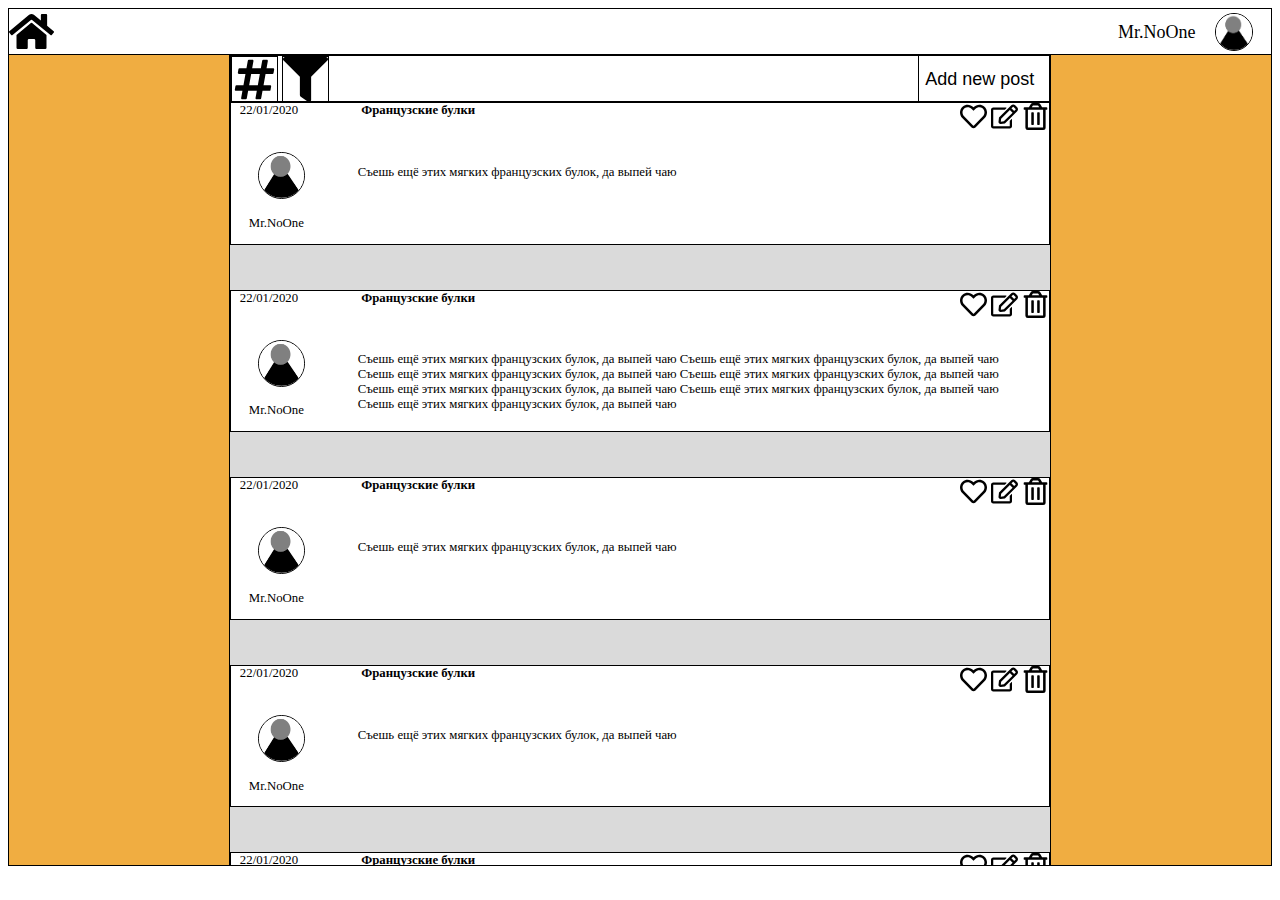
<file: Task6/index.html>
<!DOCTYPE html>
<html>

    <head>
        <title>In developing</title>
        <meta name="viewport" content="width=device-width, initial-scale=1.0">      
        <link href="styles.css" rel="stylesheet" type="text/css">
        <script src="script.js"></script>

    <body>
        <header class="header">
           <a href="/">
                <img alt="home" src="home.svg" class="home">
            </a>

            <div class="nav-box">
                <div class="user-name"> Mr.NoOne </div>   
                <img  class="avatar" alt="user" src="MrNoOne.png">
            </div>
        </header>

        <main class = "main">
            <div class = "content">

                <header class="header" id="content-bar">         
                    <div class="filters">
                        <input type="image" src="hashtag.svg" class="filter-button"/>
                        <input type="image" src="filter.svg" class="filter-button"/>
                    </div>
                    <input type="text" value=" Add new post " class="bar-button"/>
                </header> 

                <div class="post">      
                    <div class="bar_date">22/01/2020</div>
                    <div class="theme">Французские булки</div>
                    <div class = "inline-right">
                        <input type="image" src="heart.svg" class="post-button"/>
                        <input type="image" src="edit.svg" class="post-button"/>
                        <input type="image" src="trash-alt.svg" class="post-button"/>
                      
                    </div>    
                    <br class="clearBoth" />
                    <div class="post-content">
                        <div class="inline">
                            <img src="MrNoOne.png" alt="no avatar :("  class="round">
                            <p class="text">Mr.NoOne</p>
                        </div>
                    
                        <div class="inline-left">
                            <p class="text">
                                Съешь ещё этих мягких французских булок, да выпей чаю                    
                            </p> 
                        </div>
                        <br class="clearBoth" />
                    </div>        
                </div> 

                <div class="post">      
                    <div class="bar_date">22/01/2020</div>
                    <div class="theme">Французские булки</div>
                    <div class = "inline-right">
                        <input type="image" src="heart.svg" class="post-button"/>
                        <input type="image" src="edit.svg" class="post-button"/>
                        <input type="image" src="trash-alt.svg" class="post-button"/>
                      
                    </div>    
                    <br class="clearBoth" />
                    <div class="post-content">
                        <div class="inline">
                            <img src="MrNoOne.png" alt="no avatar :("  class="round">
                            <p class="text">Mr.NoOne</p>
                        </div>
                    
                        <div class="inline-left">
                            <p class="text">
                                Съешь ещё этих мягких французских булок, да выпей чаю       
                                Съешь ещё этих мягких французских булок, да выпей чаю       
                                Съешь ещё этих мягких французских булок, да выпей чаю       
                                Съешь ещё этих мягких французских булок, да выпей чаю       
                                Съешь ещё этих мягких французских булок, да выпей чаю       
                                Съешь ещё этих мягких французских булок, да выпей чаю       
                                Съешь ещё этих мягких французских булок, да выпей чаю                    
                            </p> 
                        </div>
                        <br class="clearBoth" />
                    </div>        
                </div> 

                <div class="post">      
                    <div class="bar_date">22/01/2020</div>
                    <div class="theme">Французские булки</div>
                    <div class = "inline-right">
                        <input type="image" src="heart.svg" class="post-button"/>
                        <input type="image" src="edit.svg" class="post-button"/>
                        <input type="image" src="trash-alt.svg" class="post-button"/>
                      
                    </div>    
                    <br class="clearBoth" />
                    <div class="post-content">
                        <div class="inline">
                            <img src="MrNoOne.png" alt="no avatar :("  class="round">
                            <p class="text">Mr.NoOne</p>
                        </div>
                    
                        <div class="inline-left">
                            <p class="text">
                                Съешь ещё этих мягких французских булок, да выпей чаю                    
                            </p> 
                        </div>
                        <br class="clearBoth" />
                    </div>        
                </div> 

                <div class="post">      
                    <div class="bar_date">22/01/2020</div>
                    <div class="theme">Французские булки</div>
                    <div class = "inline-right">
                        <input type="image" src="heart.svg" class="post-button"/>
                        <input type="image" src="edit.svg" class="post-button"/>
                        <input type="image" src="trash-alt.svg" class="post-button"/>
                      
                    </div>    
                    <br class="clearBoth" />
                    <div class="post-content">
                        <div class="inline">
                            <img src="MrNoOne.png" alt="no avatar :("  class="round">
                            <p class="text">Mr.NoOne</p>
                        </div>
                    
                        <div class="inline-left">
                            <p class="text">
                                Съешь ещё этих мягких французских булок, да выпей чаю                    
                            </p> 
                        </div>
                        <br class="clearBoth" />
                    </div>        
                </div> 

                <div class="post">      
                    <div class="bar_date">22/01/2020</div>
                    <div class="theme">Французские булки</div>
                    <div class = "inline-right">
                        <input type="image" src="heart.svg" class="post-button"/>
                        <input type="image" src="edit.svg" class="post-button"/>
                        <input type="image" src="trash-alt.svg" class="post-button"/>
                      
                    </div>    
                    <br class="clearBoth" />
                    <div class="post-content">
                        <div class="inline">
                            <img src="MrNoOne.png" alt="no avatar :("  class="round">
                            <p class="text">Mr.NoOne</p>
                        </div>
                    
                        <div class="inline-left">
                            <p class="text">
                                Съешь ещё этих мягких французских булок, да выпей чаю                    
                            </p> 
                        </div>
                        <br class="clearBoth" />
                    </div>        
                </div> 

                <div class="post">      
                    <div class="bar_date">22/01/2020</div>
                    <div class="theme">Французские булки</div>
                    <div class = "inline-right">
                        <input type="image" src="heart.svg" class="post-button"/>
                        <input type="image" src="edit.svg" class="post-button"/>
                        <input type="image" src="trash-alt.svg" class="post-button"/>
                      
                    </div>    
                    <br class="clearBoth" />
                    <div class="post-content">
                        <div class="inline">
                            <img src="MrNoOne.png" alt="no avatar :("  class="round">
                            <p class="text">Mr.NoOne</p>
                        </div>
                    
                        <div class="inline-left">
                            <p class="text">
                                Съешь ещё этих мягких французских булок, да выпей чаю                    
                            </p> 
                        </div>
                        <br class="clearBoth" />
                    </div>        
                </div> 

                <div class="post">      
                    <div class="bar_date">22/01/2020</div>
                    <div class="theme">Французские булки</div>
                    <div class = "inline-right">
                        <input type="image" src="heart.svg" class="post-button"/>
                        <input type="image" src="edit.svg" class="post-button"/>
                        <input type="image" src="trash-alt.svg" class="post-button"/>
                      
                    </div>    
                    <br class="clearBoth" />
                    <div class="post-content">
                        <div class="inline">
                            <img src="MrNoOne.png" alt="no avatar :("  class="round">
                            <p class="text">Mr.NoOne</p>
                        </div>
                    
                        <div class="inline-left">
                            <p class="text">
                                Съешь ещё этих мягких французских булок, да выпей чаю                    
                            </p> 
                        </div>
                        <br class="clearBoth" />
                    </div>        
                </div> 

                <div class="post">      
                    <div class="bar_date">22/01/2020</div>
                    <div class="theme">Французские булки</div>
                    <div class = "inline-right">
                        <input type="image" src="heart.svg" class="post-button"/>
                        <input type="image" src="edit.svg" class="post-button"/>
                        <input type="image" src="trash-alt.svg" class="post-button"/>
                      
                    </div>    
                    <br class="clearBoth" />
                    <div class="post-content">
                        <div class="inline">
                            <img src="MrNoOne.png" alt="no avatar :("  class="round">
                            <p class="text">Mr.NoOne</p>
                        </div>
                    
                        <div class="inline-left">
                            <p class="text">
                                Съешь ещё этих мягких французских булок, да выпей чаю                    
                            </p> 
                        </div>
                        <br class="clearBoth" />
                    </div>        
                </div> 

                <div class="post">      
                    <div class="bar_date">22/01/2020</div>
                    <div class="theme">Французские булки</div>
                    <div class = "inline-right">
                        <input type="image" src="heart.svg" class="post-button"/>
                        <input type="image" src="edit.svg" class="post-button"/>
                        <input type="image" src="trash-alt.svg" class="post-button"/>
                      
                    </div>    
                    <br class="clearBoth" />
                    <div class="post-content">
                        <div class="inline">
                            <img src="MrNoOne.png" alt="no avatar :("  class="round">
                            <p class="text">Mr.NoOne</p>
                        </div>
                    
                        <div class="inline-left">
                            <p class="text">
                                Съешь ещё этих мягких французских булок, да выпей чаю                    
                            </p> 
                        </div>
                        <br class="clearBoth" />
                    </div>        
                </div> 

                <div class="post">      
                    <div class="bar_date">22/01/2020</div>
                    <div class="theme">Французские булки</div>
                    <div class = "inline-right">
                        <input type="image" src="heart.svg" class="post-button"/>
                        <input type="image" src="edit.svg" class="post-button"/>
                        <input type="image" src="trash-alt.svg" class="post-button"/>
                      
                    </div>    
                    <br class="clearBoth" />
                    <div class="post-content">
                        <div class="inline">
                            <img src="MrNoOne.png" alt="no avatar :("  class="round">
                            <p class="text">Mr.NoOne</p>
                        </div>
                    
                        <div class="inline-left">
                            <p class="text">
                                Съешь ещё этих мягких французских булок, да выпей чаю  
                                Съешь ещё этих мягких французских булок, да выпей чаю  
                                Съешь ещё этих мягких французских булок, да выпей чаю  
                                Съешь ещё этих мягких французских булок, да выпей чаю  
                                Съешь ещё этих мягких французских булок, да выпей чаю  
                                Съешь ещё этих мягких французских булок, да выпей чаю  
                                Съешь ещё этих мягких французских булок, да выпей чаю  
                                Съешь ещё этих мягких французских булок, да выпей чаю  
                                Съешь ещё этих мягких французских булок, да выпей чаю  
                                Съешь ещё этих мягких французских булок, да выпей чаю  
                                Съешь ещё этих мягких французских булок, да выпей чаю  
                                Съешь ещё этих мягких французских булок, да выпей чаю  
                                Съешь ещё этих мягких французских булок, да выпей чаю  
                                Съешь ещё этих мягких французских булок, да выпей чаю  
                                Съешь ещё этих мягких французских булок, да выпей чаю  
                                Съешь ещё этих мягких французских булок, да выпей чаю  
                            </p> 
                        </div>
                        <br class="clearBoth" />
                    </div>        
                </div> 

            <a href=""><p class="add-posts">Load 10 more posts</p></a>

            </div> 
            
            <footer class="footer"> 
                <p class="footer-text-left">Contacts</p>
                <p class="footer-text-right">About Website</p>
                <p class="footer-text-center">2020</p>
                <p class="footer-text-center">by Maxim Olifiruk</p>
            </footer>
        </main>
    </body>
</html>
</file>
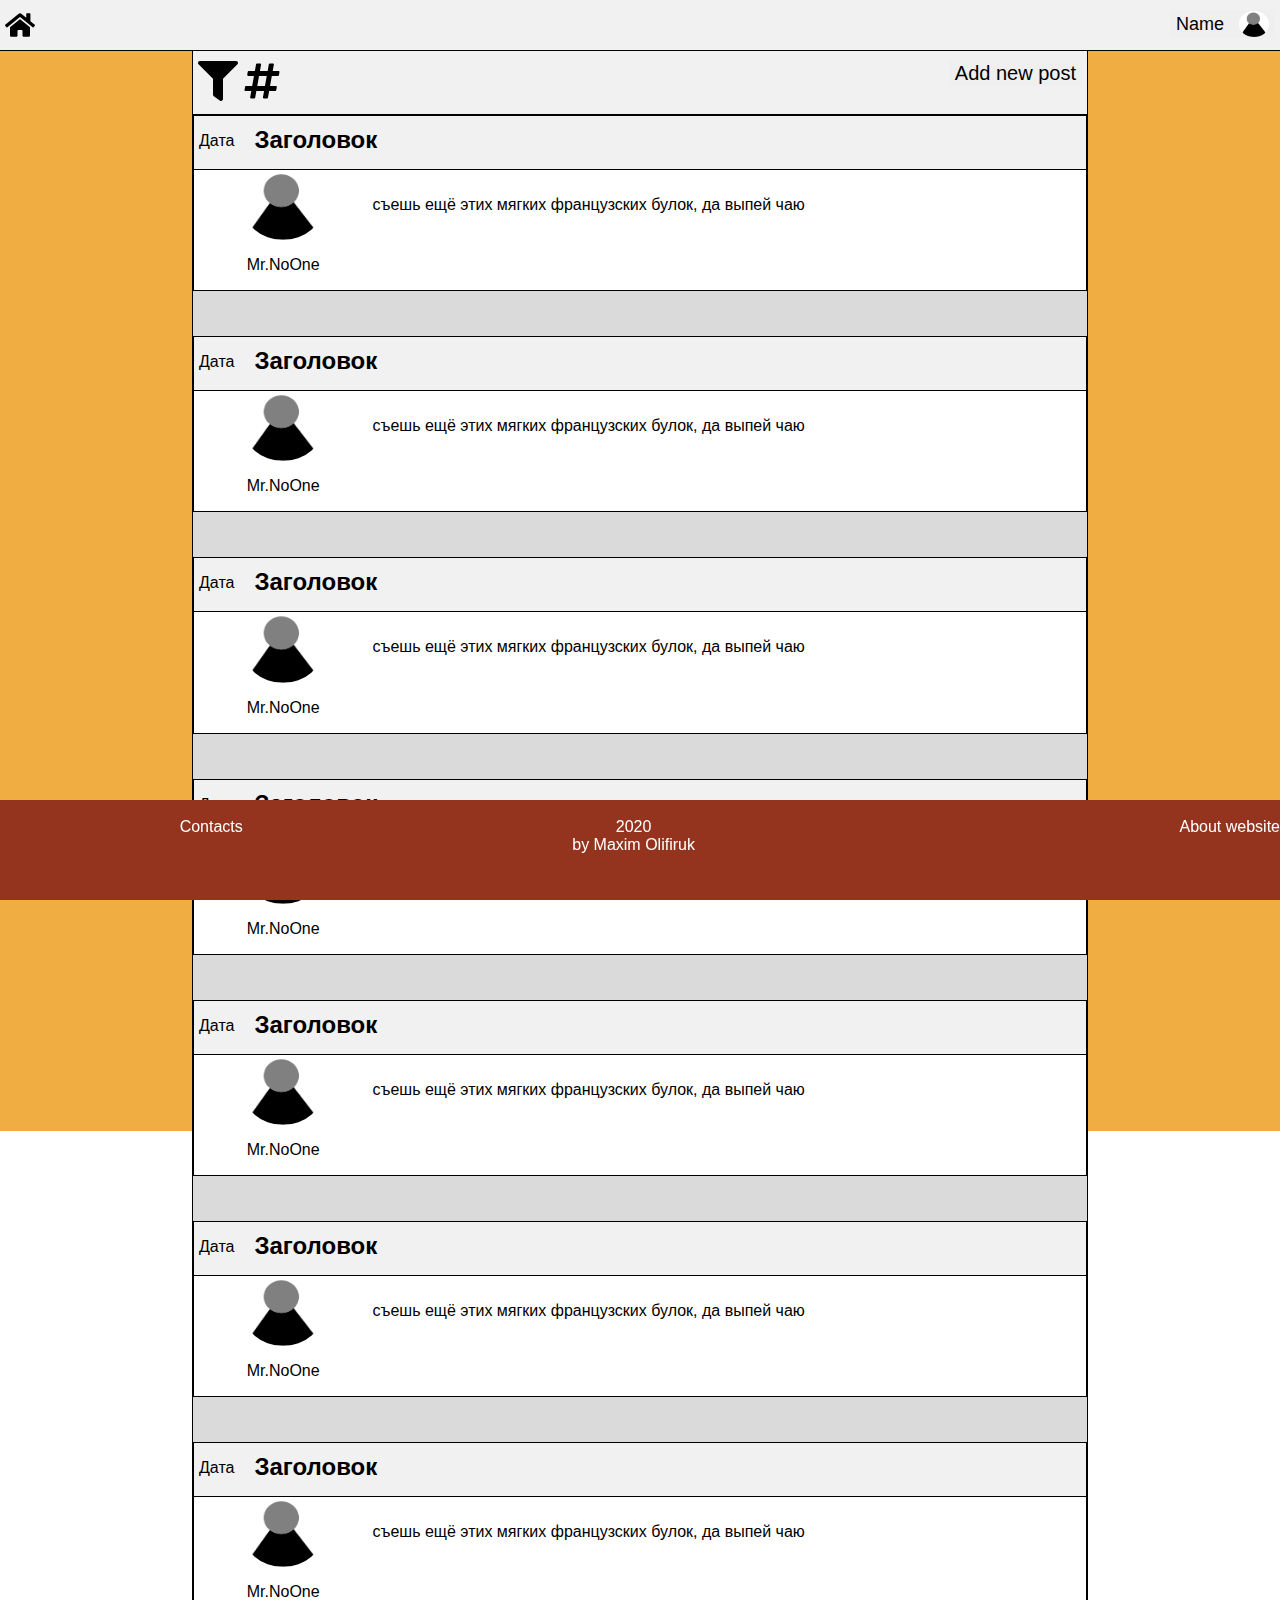
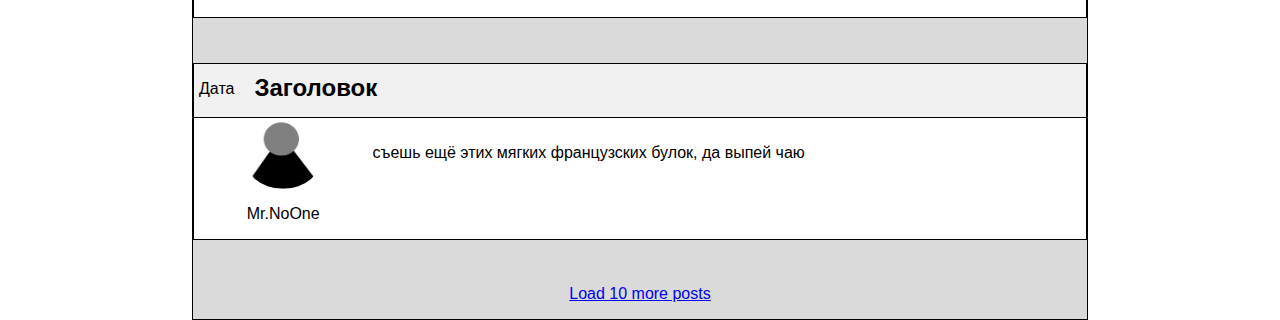
<file: Task7/index.html>
<!DOCTYPE html>
<html>
    <head>
        <title>In developing</title>
        <meta name="viewport" content="width=device-width, initial-scale=1.0">      
        <link href="styles.css" rel="stylesheet" type="text/css">
        <script src="./scripts/posts.js"></script>
        <script src="./scripts/script.js"></script>  
    </head>
    <body>
        <header>
            <div class="header">
                <a href="#" class="home"></a>   
                <div class="header-right">                 
                  <button>
                    <span>Name</span>
                    <img src="./graphic/MrNoOne.png" alt="Avatar" class="avatar">
                  </button>
                </div>
              </div>
        </header>

        <main class = "main">      
          <div class="content">
            <div class="header">  
              <div class = "header-left" >   
                <button class="content-button filter"></i></button> 
                <button class="content-button hashtag"></i></button> 
                </div>
                <div class = "header-right">   
                  <button class="content-button-add">Add new post</button> 
                </div>
            </div>

            <div class="post"> 

              <div class="header">    
                <div class = "header-left" >     
                  <div class = "date" > 
                    <span style="text-align: center;">Дата</span> 
                  </div>            
                </div>   
                <div style="display: inline-block;">
                  <h2 style="display: inline; margin-left: 20px;">Заголовок</h2>
                </div>    
                <div class = "header-right">          
                  <button class="post-button like"></button> 
                  <button class="post-button edit"></button> 
                  <button class="post-button delete"></button>                   
                </div>    
              </div>                
       
              <div>
                <div class="left-content">
                         <img src="./graphic/MrNoOne.png" alt="no avatar :("  class="avatar-post center">
                            <p style="text-align: center;">Mr.NoOne</p>
                </div>
                
                <div class="main-content">
                  <p>
                    съешь ещё этих мягких французских булок, да выпей чаю                    
                </p> 
                </div>

              </div> 

            </div> 
            <div class="post"> 

              <div class="header">    
                <div class = "header-left" >     
                  <div class = "date" > 
                    <span style="text-align: center;">Дата</span> 
                  </div>            
                </div>   
                <div style="display: inline-block;">
                  <h2 style="display: inline; margin-left: 20px;">Заголовок</h2>
                </div>    
                <div class = "header-right">          
                  <button class="post-button like"></button> 
                  <button class="post-button edit"></button> 
                  <button class="post-button delete"></button>                   
                </div>    
              </div>                
       
              <div>
                <div class="left-content">
                         <img src="./graphic/MrNoOne.png" alt="no avatar :("  class="avatar-post center">
                            <p style="text-align: center;">Mr.NoOne</p>
                </div>
                
                <div class="main-content">
                  <p>
                    съешь ещё этих мягких французских булок, да выпей чаю                    
                </p> 
                </div>
                
              </div> 

            </div> 

            <div class="post"> 

              <div class="header">    
                <div class = "header-left" >     
                  <div class = "date" > 
                    <span style="text-align: center;">Дата</span> 
                  </div>            
                </div>   
                <div style="display: inline-block;">
                  <h2 style="display: inline; margin-left: 20px;">Заголовок</h2>
                </div>    
                <div class = "header-right">          
                  <button class="post-button like"></button> 
                  <button class="post-button edit"></button> 
                  <button class="post-button delete"></button>                   
                </div>    
              </div>                
       
              <div>
                <div class="left-content">
                         <img src="./graphic/MrNoOne.png" alt="no avatar :("  class="avatar-post center">
                            <p style="text-align: center;">Mr.NoOne</p>
                </div>
                
                <div class="main-content">
                  <p>
                    съешь ещё этих мягких французских булок, да выпей чаю                    
                </p> 
                </div>
                
              </div> 

            </div> 

            <div class="post"> 

              <div class="header">    
                <div class = "header-left" >     
                  <div class = "date" > 
                    <span style="text-align: center;">Дата</span> 
                  </div>            
                </div>   
                <div style="display: inline-block;">
                  <h2 style="display: inline; margin-left: 20px;">Заголовок</h2>
                </div>    
                <div class = "header-right">          
                  <button class="post-button like"></button> 
                  <button class="post-button edit"></button> 
                  <button class="post-button delete"></button>                   
                </div>    
              </div>                
       
              <div>
                <div class="left-content">
                         <img src="./graphic/MrNoOne.png" alt="no avatar :("  class="avatar-post center">
                            <p style="text-align: center;">Mr.NoOne</p>
                </div>
                
                <div class="main-content">
                  <p>
                    съешь ещё этих мягких французских булок, да выпей чаю                    
                </p> 
                </div>
                
              </div> 

            </div> 

            <div class="post"> 

              <div class="header">    
                <div class = "header-left" >     
                  <div class = "date" > 
                    <span style="text-align: center;">Дата</span> 
                  </div>            
                </div>   
                <div style="display: inline-block;">
                  <h2 style="display: inline; margin-left: 20px;">Заголовок</h2>
                </div>    
                <div class = "header-right">          
                  <button class="post-button like"></button> 
                  <button class="post-button edit"></button> 
                  <button class="post-button delete"></button>                   
                </div>    
              </div>                
       
              <div>
                <div class="left-content">
                         <img src="./graphic/MrNoOne.png" alt="no avatar :("  class="avatar-post center">
                            <p style="text-align: center;">Mr.NoOne</p>
                </div>
                
                <div class="main-content">
                  <p>
                    съешь ещё этих мягких французских булок, да выпей чаю                    
                </p> 
                </div>
                
              </div> 

            </div> 

            <div class="post"> 

              <div class="header">    
                <div class = "header-left" >     
                  <div class = "date" > 
                    <span style="text-align: center;">Дата</span> 
                  </div>            
                </div>   
                <div style="display: inline-block;">
                  <h2 style="display: inline; margin-left: 20px;">Заголовок</h2>
                </div>    
                <div class = "header-right">          
                  <button class="post-button like"></button> 
                  <button class="post-button edit"></button> 
                  <button class="post-button delete"></button>                   
                </div>    
              </div>                
       
              <div>
                <div class="left-content">
                         <img src="./graphic/MrNoOne.png" alt="no avatar :("  class="avatar-post center">
                            <p style="text-align: center;">Mr.NoOne</p>
                </div>
                
                <div class="main-content">
                  <p>
                    съешь ещё этих мягких французских булок, да выпей чаю                    
                </p> 
                </div>
                
              </div> 

            </div> 

            <div class="post"> 

              <div class="header">    
                <div class = "header-left" >     
                  <div class = "date" > 
                    <span style="text-align: center;">Дата</span> 
                  </div>            
                </div>   
                <div style="display: inline-block;">
                  <h2 style="display: inline; margin-left: 20px;">Заголовок</h2>
                </div>    
                <div class = "header-right">          
                  <button class="post-button like"></button> 
                  <button class="post-button edit"></button> 
                  <button class="post-button delete"></button>                   
                </div>    
              </div>                
       
              <div>
                <div class="left-content">
                         <img src="./graphic/MrNoOne.png" alt="no avatar :("  class="avatar-post center">
                            <p style="text-align: center;">Mr.NoOne</p>
                </div>
                
                <div class="main-content">
                  <p>
                    съешь ещё этих мягких французских булок, да выпей чаю                    
                </p> 
                </div>
                
              </div> 

            </div> 

            <div class="post"> 

              <div class="header">    
                <div class = "header-left" >     
                  <div class = "date" > 
                    <span style="text-align: center;">Дата</span> 
                  </div>            
                </div>   
                <div style="display: inline-block;">
                  <h2 style="display: inline; margin-left: 20px;">Заголовок</h2>
                </div>    
                <div class = "header-right">          
                  <button class="post-button like"></button> 
                  <button class="post-button edit"></button> 
                  <button class="post-button delete"></button>                   
                </div>    
              </div>                
       
              <div>
                <div class="left-content">
                         <img src="./graphic/MrNoOne.png" alt="no avatar :("  class="avatar-post center">
                            <p style="text-align: center;">Mr.NoOne</p>
                </div>
                
                <div class="main-content">
                  <p>
                    съешь ещё этих мягких французских булок, да выпей чаю                    
                </p> 
                </div>
                
              </div> 

  

            </div> 

     
            <a style="text-align: center;" href="#"><p >Load 10 more posts</p></a>

          </div> 

          


          <footer class="footer">
            <div style="margin-top: 2vh;">

  
            <div class="footer-left-content"> 
              <span>Contacts</span>
            </div>
            <div class="footer-main-content">
              <span>2020</span>
              <br>
              <span>by Maxim Olifiruk</span>
            </div>
            <div class="footer-right-content">
              <span style="float: right ;">About website</span>
            </div>
          </div>
          </footer>

        </main>
        


    </body>
</html>
</file>
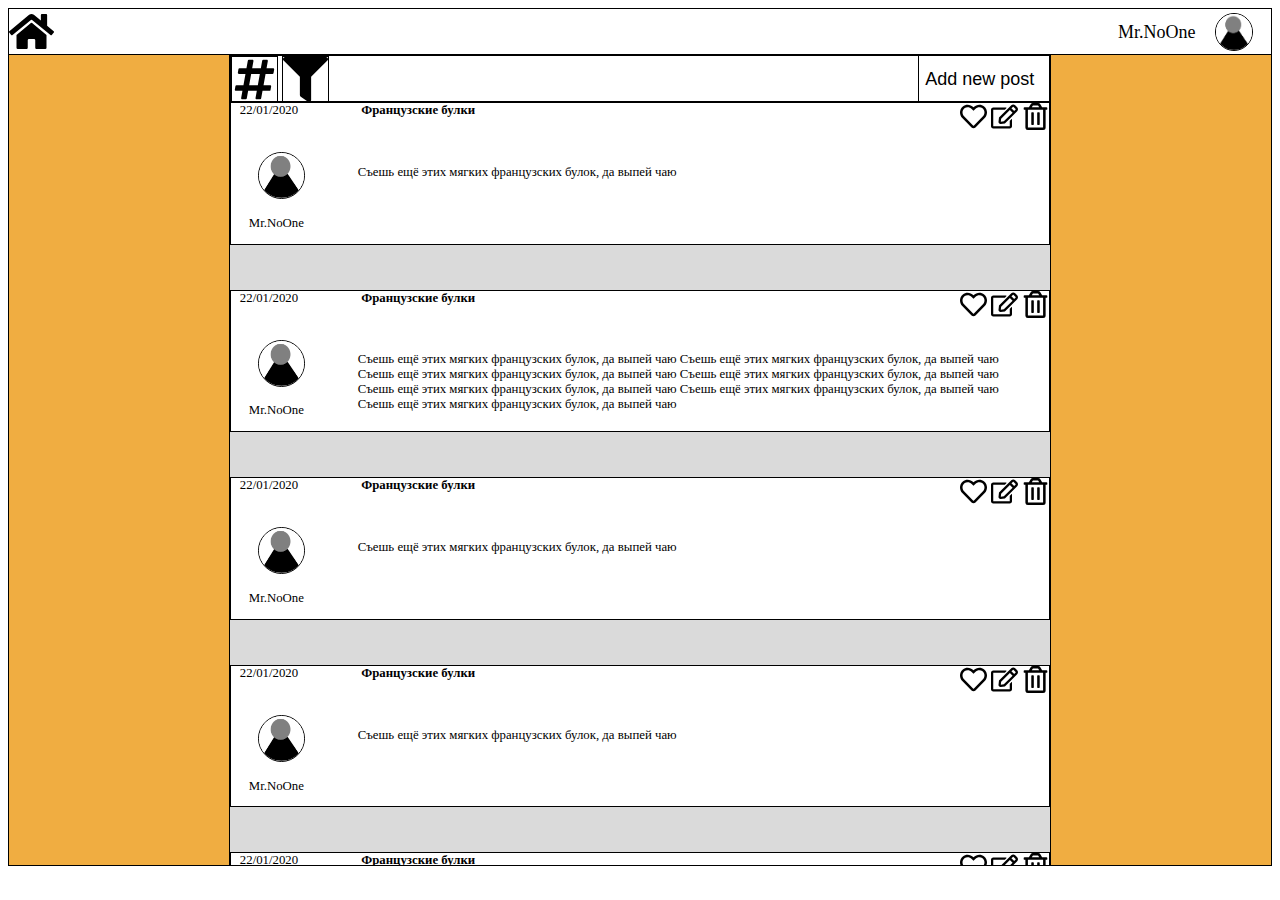
<file: UI/index.html>
<!DOCTYPE html>
<html>

    <head>
        <title>In developing</title>
        <meta name="viewport" content="width=device-width, initial-scale=1.0">      
        <link href="styles.css" rel="stylesheet" type="text/css">

    <body>
        <header class="header">
           <a href="/">
                <img alt="home" src="home.svg" class="home">
            </a>

            <div class="nav-box">
                <div class="user-name"> Mr.NoOne </div>   
                <img  class="avatar" alt="user" src="MrNoOne.png">
            </div>
        </header>

        <main class = "main">
            <div class = "content">

                <header class="header" id="content-bar">         
                    <div class="filters">
                        <input type="image" src="hashtag.svg" class="filter-button"/>
                        <input type="image" src="filter.svg" class="filter-button"/>
                    </div>
                    <input type="text" value=" Add new post " class="bar-button"/>
                </header> 

                <div class="post">      
                    <div class="bar_date">22/01/2020</div>
                    <div class="theme">Французские булки</div>
                    <div class = "inline-right">
                        <input type="image" src="heart.svg" class="post-button"/>
                        <input type="image" src="edit.svg" class="post-button"/>
                        <input type="image" src="trash-alt.svg" class="post-button"/>
                      
                    </div>    
                    <br class="clearBoth" />
                    <div class="post-content">
                        <div class="inline">
                            <img src="MrNoOne.png" alt="no avatar :("  class="round">
                            <p class="text">Mr.NoOne</p>
                        </div>
                    
                        <div class="inline-left">
                            <p class="text">
                                Съешь ещё этих мягких французских булок, да выпей чаю                    
                            </p> 
                        </div>
                        <br class="clearBoth" />
                    </div>        
                </div> 

                <div class="post">      
                    <div class="bar_date">22/01/2020</div>
                    <div class="theme">Французские булки</div>
                    <div class = "inline-right">
                        <input type="image" src="heart.svg" class="post-button"/>
                        <input type="image" src="edit.svg" class="post-button"/>
                        <input type="image" src="trash-alt.svg" class="post-button"/>
                      
                    </div>    
                    <br class="clearBoth" />
                    <div class="post-content">
                        <div class="inline">
                            <img src="MrNoOne.png" alt="no avatar :("  class="round">
                            <p class="text">Mr.NoOne</p>
                        </div>
                    
                        <div class="inline-left">
                            <p class="text">
                                Съешь ещё этих мягких французских булок, да выпей чаю       
                                Съешь ещё этих мягких французских булок, да выпей чаю       
                                Съешь ещё этих мягких французских булок, да выпей чаю       
                                Съешь ещё этих мягких французских булок, да выпей чаю       
                                Съешь ещё этих мягких французских булок, да выпей чаю       
                                Съешь ещё этих мягких французских булок, да выпей чаю       
                                Съешь ещё этих мягких французских булок, да выпей чаю                    
                            </p> 
                        </div>
                        <br class="clearBoth" />
                    </div>        
                </div> 

                <div class="post">      
                    <div class="bar_date">22/01/2020</div>
                    <div class="theme">Французские булки</div>
                    <div class = "inline-right">
                        <input type="image" src="heart.svg" class="post-button"/>
                        <input type="image" src="edit.svg" class="post-button"/>
                        <input type="image" src="trash-alt.svg" class="post-button"/>
                      
                    </div>    
                    <br class="clearBoth" />
                    <div class="post-content">
                        <div class="inline">
                            <img src="MrNoOne.png" alt="no avatar :("  class="round">
                            <p class="text">Mr.NoOne</p>
                        </div>
                    
                        <div class="inline-left">
                            <p class="text">
                                Съешь ещё этих мягких французских булок, да выпей чаю                    
                            </p> 
                        </div>
                        <br class="clearBoth" />
                    </div>        
                </div> 

                <div class="post">      
                    <div class="bar_date">22/01/2020</div>
                    <div class="theme">Французские булки</div>
                    <div class = "inline-right">
                        <input type="image" src="heart.svg" class="post-button"/>
                        <input type="image" src="edit.svg" class="post-button"/>
                        <input type="image" src="trash-alt.svg" class="post-button"/>
                      
                    </div>    
                    <br class="clearBoth" />
                    <div class="post-content">
                        <div class="inline">
                            <img src="MrNoOne.png" alt="no avatar :("  class="round">
                            <p class="text">Mr.NoOne</p>
                        </div>
                    
                        <div class="inline-left">
                            <p class="text">
                                Съешь ещё этих мягких французских булок, да выпей чаю                    
                            </p> 
                        </div>
                        <br class="clearBoth" />
                    </div>        
                </div> 

                <div class="post">      
                    <div class="bar_date">22/01/2020</div>
                    <div class="theme">Французские булки</div>
                    <div class = "inline-right">
                        <input type="image" src="heart.svg" class="post-button"/>
                        <input type="image" src="edit.svg" class="post-button"/>
                        <input type="image" src="trash-alt.svg" class="post-button"/>
                      
                    </div>    
                    <br class="clearBoth" />
                    <div class="post-content">
                        <div class="inline">
                            <img src="MrNoOne.png" alt="no avatar :("  class="round">
                            <p class="text">Mr.NoOne</p>
                        </div>
                    
                        <div class="inline-left">
                            <p class="text">
                                Съешь ещё этих мягких французских булок, да выпей чаю                    
                            </p> 
                        </div>
                        <br class="clearBoth" />
                    </div>        
                </div> 

                <div class="post">      
                    <div class="bar_date">22/01/2020</div>
                    <div class="theme">Французские булки</div>
                    <div class = "inline-right">
                        <input type="image" src="heart.svg" class="post-button"/>
                        <input type="image" src="edit.svg" class="post-button"/>
                        <input type="image" src="trash-alt.svg" class="post-button"/>
                      
                    </div>    
                    <br class="clearBoth" />
                    <div class="post-content">
                        <div class="inline">
                            <img src="MrNoOne.png" alt="no avatar :("  class="round">
                            <p class="text">Mr.NoOne</p>
                        </div>
                    
                        <div class="inline-left">
                            <p class="text">
                                Съешь ещё этих мягких французских булок, да выпей чаю                    
                            </p> 
                        </div>
                        <br class="clearBoth" />
                    </div>        
                </div> 

                <div class="post">      
                    <div class="bar_date">22/01/2020</div>
                    <div class="theme">Французские булки</div>
                    <div class = "inline-right">
                        <input type="image" src="heart.svg" class="post-button"/>
                        <input type="image" src="edit.svg" class="post-button"/>
                        <input type="image" src="trash-alt.svg" class="post-button"/>
                      
                    </div>    
                    <br class="clearBoth" />
                    <div class="post-content">
                        <div class="inline">
                            <img src="MrNoOne.png" alt="no avatar :("  class="round">
                            <p class="text">Mr.NoOne</p>
                        </div>
                    
                        <div class="inline-left">
                            <p class="text">
                                Съешь ещё этих мягких французских булок, да выпей чаю                    
                            </p> 
                        </div>
                        <br class="clearBoth" />
                    </div>        
                </div> 

                <div class="post">      
                    <div class="bar_date">22/01/2020</div>
                    <div class="theme">Французские булки</div>
                    <div class = "inline-right">
                        <input type="image" src="heart.svg" class="post-button"/>
                        <input type="image" src="edit.svg" class="post-button"/>
                        <input type="image" src="trash-alt.svg" class="post-button"/>
                      
                    </div>    
                    <br class="clearBoth" />
                    <div class="post-content">
                        <div class="inline">
                            <img src="MrNoOne.png" alt="no avatar :("  class="round">
                            <p class="text">Mr.NoOne</p>
                        </div>
                    
                        <div class="inline-left">
                            <p class="text">
                                Съешь ещё этих мягких французских булок, да выпей чаю                    
                            </p> 
                        </div>
                        <br class="clearBoth" />
                    </div>        
                </div> 

                <div class="post">      
                    <div class="bar_date">22/01/2020</div>
                    <div class="theme">Французские булки</div>
                    <div class = "inline-right">
                        <input type="image" src="heart.svg" class="post-button"/>
                        <input type="image" src="edit.svg" class="post-button"/>
                        <input type="image" src="trash-alt.svg" class="post-button"/>
                      
                    </div>    
                    <br class="clearBoth" />
                    <div class="post-content">
                        <div class="inline">
                            <img src="MrNoOne.png" alt="no avatar :("  class="round">
                            <p class="text">Mr.NoOne</p>
                        </div>
                    
                        <div class="inline-left">
                            <p class="text">
                                Съешь ещё этих мягких французских булок, да выпей чаю                    
                            </p> 
                        </div>
                        <br class="clearBoth" />
                    </div>        
                </div> 

                <div class="post">      
                    <div class="bar_date">22/01/2020</div>
                    <div class="theme">Французские булки</div>
                    <div class = "inline-right">
                        <input type="image" src="heart.svg" class="post-button"/>
                        <input type="image" src="edit.svg" class="post-button"/>
                        <input type="image" src="trash-alt.svg" class="post-button"/>
                      
                    </div>    
                    <br class="clearBoth" />
                    <div class="post-content">
                        <div class="inline">
                            <img src="MrNoOne.png" alt="no avatar :("  class="round">
                            <p class="text">Mr.NoOne</p>
                        </div>
                    
                        <div class="inline-left">
                            <p class="text">
                                Съешь ещё этих мягких французских булок, да выпей чаю  
                                Съешь ещё этих мягких французских булок, да выпей чаю  
                                Съешь ещё этих мягких французских булок, да выпей чаю  
                                Съешь ещё этих мягких французских булок, да выпей чаю  
                                Съешь ещё этих мягких французских булок, да выпей чаю  
                                Съешь ещё этих мягких французских булок, да выпей чаю  
                                Съешь ещё этих мягких французских булок, да выпей чаю  
                                Съешь ещё этих мягких французских булок, да выпей чаю  
                                Съешь ещё этих мягких французских булок, да выпей чаю  
                                Съешь ещё этих мягких французских булок, да выпей чаю  
                                Съешь ещё этих мягких французских булок, да выпей чаю  
                                Съешь ещё этих мягких французских булок, да выпей чаю  
                                Съешь ещё этих мягких французских булок, да выпей чаю  
                                Съешь ещё этих мягких французских булок, да выпей чаю  
                                Съешь ещё этих мягких французских булок, да выпей чаю  
                                Съешь ещё этих мягких французских булок, да выпей чаю  
                            </p> 
                        </div>
                        <br class="clearBoth" />
                    </div>        
                </div> 

            <a href=""><p class="add-posts">Load 10 more posts</p></a>

            </div> 
            
            <footer class="footer"> 
                <p class="footer-text-left">Contacts</p>
                <p class="footer-text-right">About Website</p>
                <p class="footer-text-center">2020</p>
                <p class="footer-text-center">by Maxim Olifiruk</p>
            </footer>
        </main>
    </body>
</html>
</file>
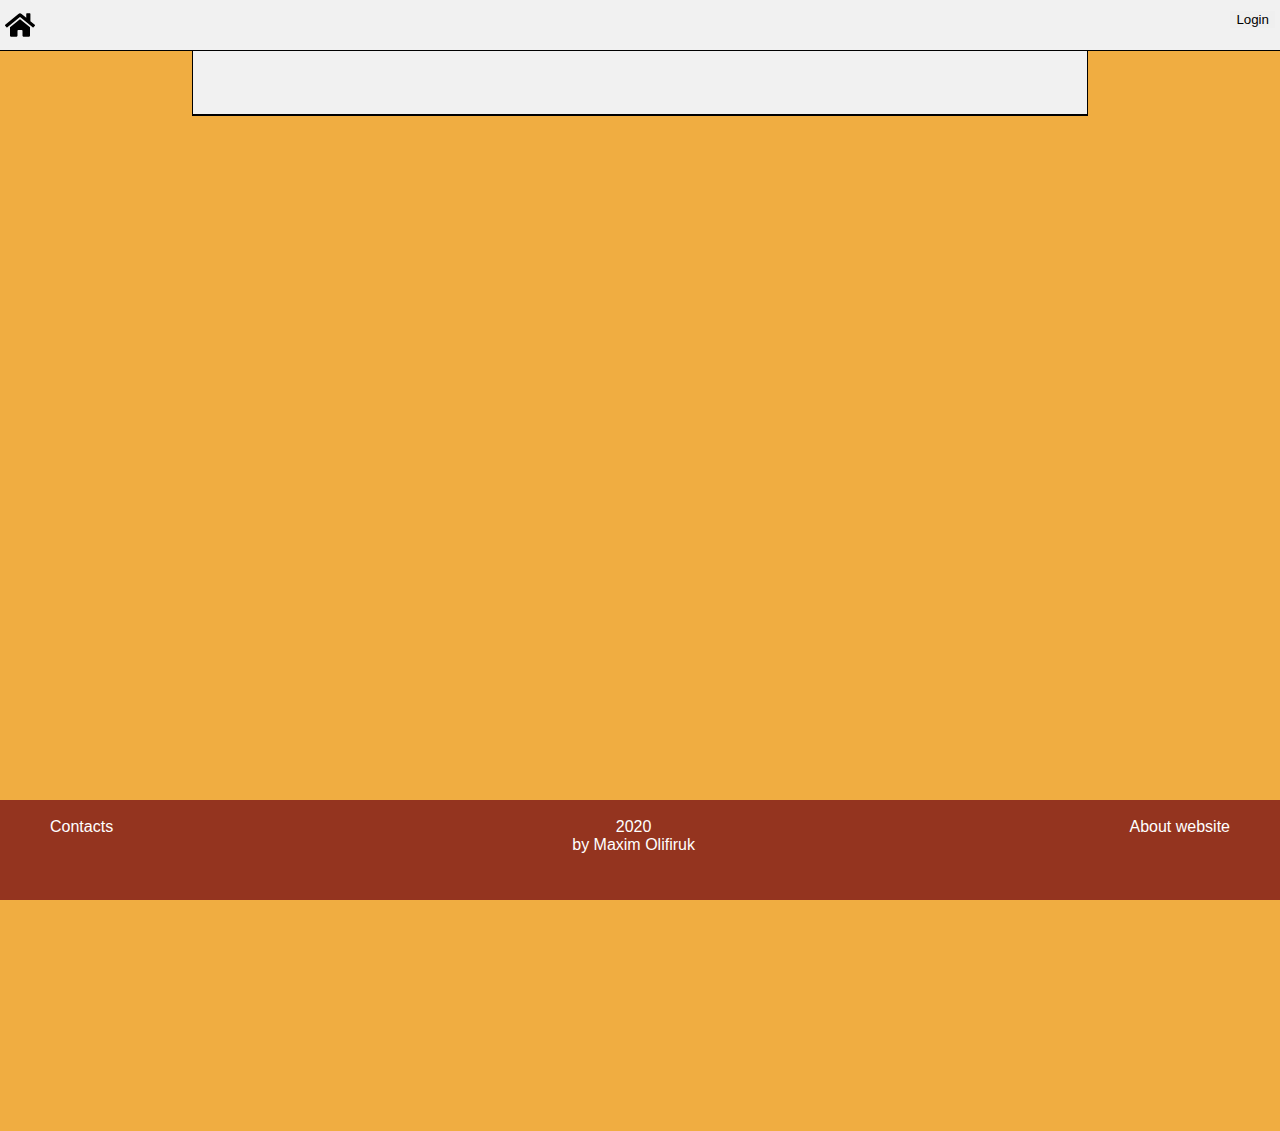
<file: TwitterApp/artifacts/TwitterApp_jar/index.html>
<!DOCTYPE html>
<html>

<head>
  <title>In developing</title>
  <meta name="viewport" content="width=device-width, initial-scale=1.0">
  <link href="./resources/css/styles.css" rel="stylesheet" type="text/css">

  <script src="./resources/js/posts.js"></script>
  <script src="./resources/js/script.js"></script>

</head>

<body>
  <header>
    <div class="header">
      <a href="#" class="home"></a>
      <div class="header-right">
        <button id="login-button" onclick="login()">
          Login
        </button>
        <button id="logout-button" onclick="logout()">
          Logout
        </button>
        <button id="user-button">
          <span id="currentUser">Name</span>
          <img src="./resources/graphic/MrNoOne.png" alt="Avatar" class="avatar">
        </button>
      </div>
    </div>
  </header>

  <main class="main">
    <div class="content">
      <div class="header">
        <div class="header-left">
          <button onclick="showFilterBox()" class="content-button filter" id="button-filter"></i></button>
          <div id="myDropdown" class="dropdown-content">
            <div style="vertical-align: top">
              <button onclick="showFilterOptions()">Author filter</button>
              <button>Date filter</button>
            </div>
            <div id="filter-content"></div>

          </div>

          <button class="content-button hashtag" id="button-hashtag"></i></button>
        </div>
        <div class="header-right">
          <button class="content-button-add" id="button-add">Add new post</button>
        </div>
      </div>

      <div class="container">
        <div id="notes">
          <template id="note-template">
            <article class="post">

              <div class="header">
                <div class="header-left">
                  <div class="date">
                    <span style="text-align: center;" type="date" data-target="createdAt"></span>
                  </div>
                </div>
                <div style="display: inline-block;">
                  <h2 style="display: inline; margin-left: 20px;" data-target="title"></h2>
                </div>
                <div class="header-right">
                  <button class="post-button edit" onclick="editPost()"></button>
                  <button class="post-button delete" onclick="deletePost()"></button>
                </div>
              </div>

              <div style="position: relative;">
                <div class="left-content">
                  <img data-target="photoLink" alt="no avatar :(" class="avatar-post center">
                  <p style="text-align: center;" data-target="author"></p>
                </div>

                <div class="main-content" data-target="description">
                  
                </div>

                <div class="post-footer">
                  <button class="post-button like"></button>
                  <span data-target="likes"></span>
                  <button class="post-button dislike"></button>
                </div>
               
              </div>
         



            </article>
          </template>
        </div>
      </div>

      <footer class="footer">
        <div style="margin-top: 2vh;">


          <div class="footer-left-content">
            <span style="float: left; margin-left: 50px;">Contacts</span>
          </div>
          <div class="footer-main-content">
            <span>2020</span>
            <br>
            <span>by Maxim Olifiruk</span>
          </div>
          <div class="footer-right-content">
            <span style="float: right; margin-right: 50px;">About website</span>
          </div>
        </div>
      </footer>

  </main>



</body>

<script src="./resources/js/view.js"></script>
<script src="./resources/js/business.js"></script>

</html>
</file>
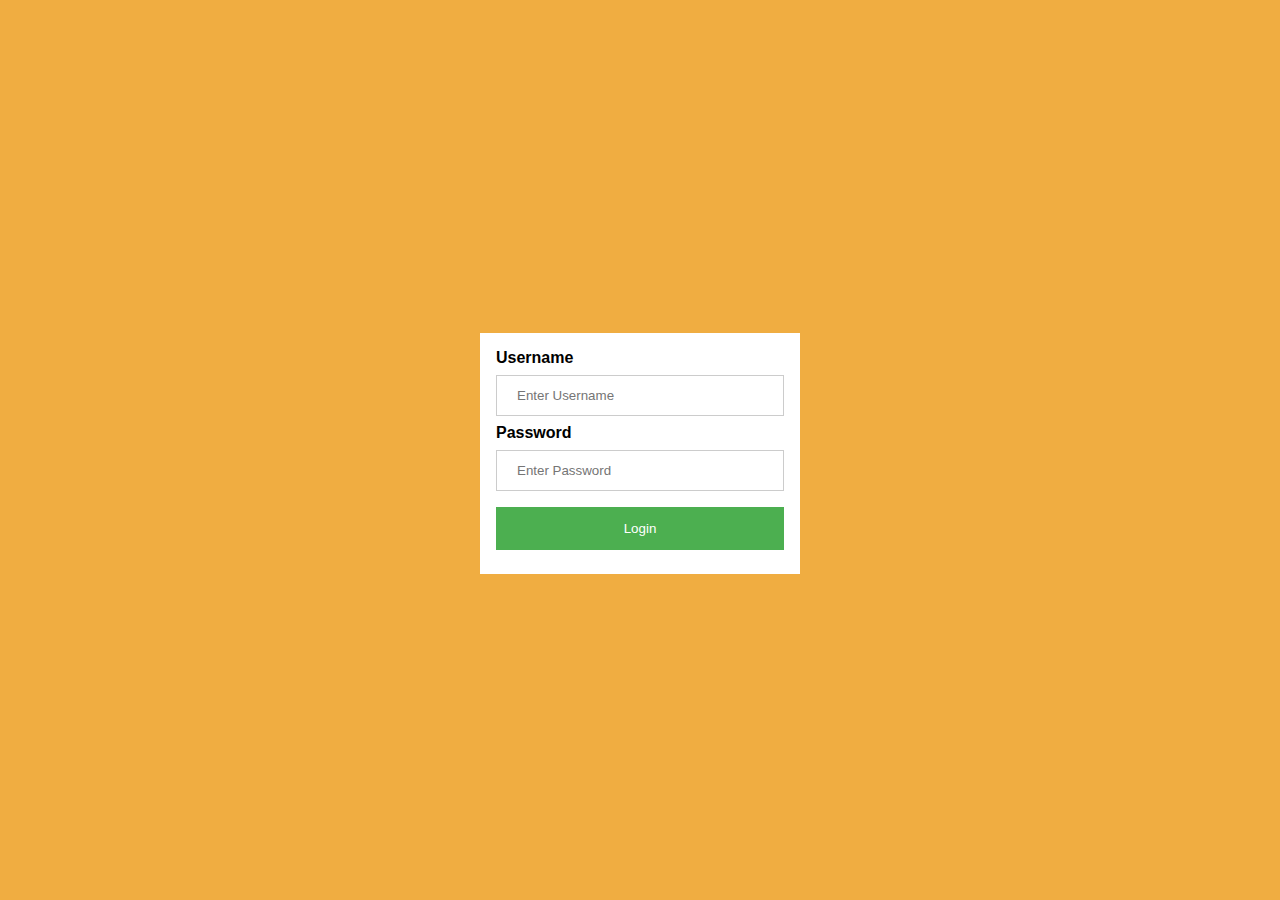
<file: TwitterApp/artifacts/TwitterApp_war_exploded/index.html>
<!DOCTYPE html>
<html>
    <head>
        <title>In developing</title>
        <meta name="viewport" content="width=device-width, initial-scale=1.0">      
        <link href=".//resources/css/login_styles.css" rel="stylesheet" type="text/css"> 
    </head>
    <body>
  

        <main class = "main">      
         

          <form id="form_login">
          
            <div class="container">
              <label for="uname"><b>Username</b></label>
              <input id="login" type="text" placeholder="Enter Username" name="uname" required>
          
              <label for="psw"><b>Password</b></label>
              <input id="password" type="password" placeholder="Enter Password" name="psw" required>
                  
              <button type="submit">Login</button> 
            </div>          

          </form>
        </main>
        


    </body>
    <script src=".//resources/js/login_script.js"></script>  
    <script src=".//resources/js/users.js"></script>
</html>
</file>
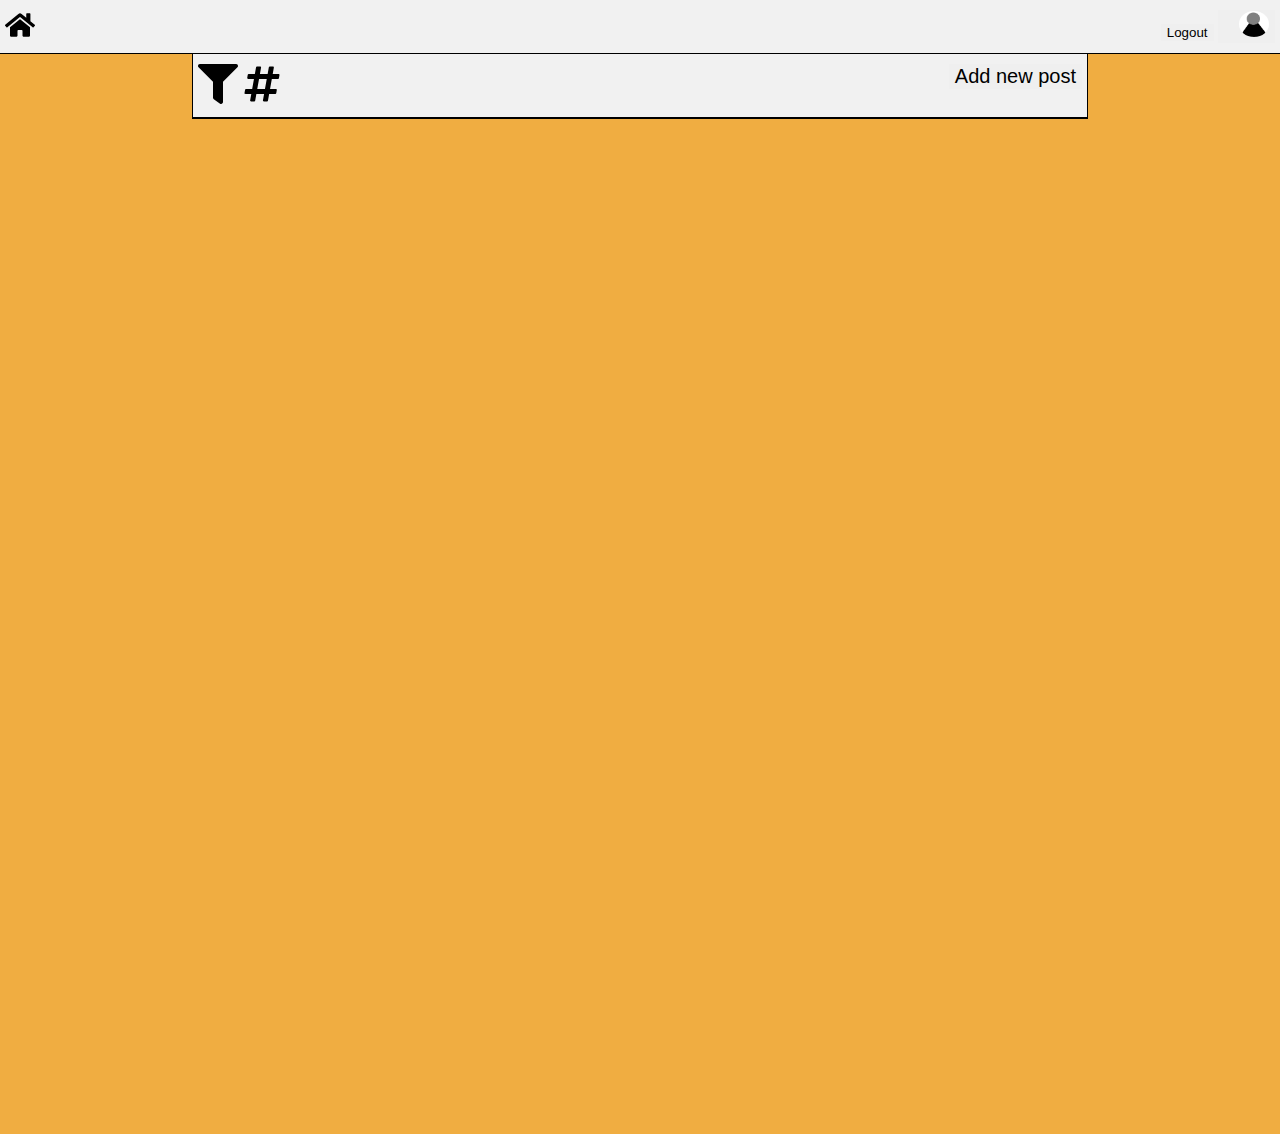
<file: TwitterApp/artifacts/unnamed/index.html>
<!DOCTYPE html>
<html>

<head>
  <title>In developing</title>
  <meta name="viewport" content="width=device-width, initial-scale=1.0">
  <link href="./resources/css/styles.css" rel="stylesheet" type="text/css">
  <script src="./resources/js/posts.js"></script>
  <script src="./resources/js/httpService.js"></script>
  <script src="./resources/js/script.js"></script>

</head>

<body>
  <header>
    <div class="header">
      <a href="#" class="home"></a>
      <div class="header-right">
        <button id="logout-button" onclick="logout()">
          Logout
        </button>
        <button id="user-button">
          <span id="currentUser">Name</span>
          <img src="./resources/graphic/MrNoOne.png" alt="Avatar" class="avatar">
        </button>
      </div>
    </div>
  </header>

  <main class="main">
    <div class="content">
      <div class="header">
        <div class="header-left">
          <button onclick="showFilterBox()" class="content-button filter" id="button-filter"></i></button>
          <div id="myDropdown" class="dropdown-content">
            <div id="filter-option">
              <button id="filter-option-button" onclick="showFilterOptions()">Author filter</button>
              <button>Date filter</button>
            </div>
            <div id="filter-content"></div>

          </div>

          <button class="content-button hashtag" id="button-hashtag"></i></button>
        </div>
        <div class="header-right">
          <button class="content-button-add" id="button-add">Add new post</button>
        </div>
      </div>

      <div id="container">

        <template id="note-template">
          <article class="post">

            <div class="header">
              <div class="header-left">
                <div class="date">
                  <span style="text-align: center;" type="date" data-target="createdAt"></span>
                </div>
              </div>
              <div style="display: inline-block;">
                <h2 style="display: inline; margin-left: 20px;" data-target="title"></h2>
              </div>
              <div class="header-right">
                <button class="post-button edit"></button>
                <button class="post-button delete"></button>
              </div>
            </div>

            <div class="post-main">
              <div class="left-content">
                <img data-target="photoLink" alt="no avatar :(" class="avatar-post center">
                <p style="text-align: center;" data-target="author"></p>
              </div>

              <div class="main-content" data-target="description">

              </div>




              <div class="post-footer">
                <button class="post-button like"></button>
                <span data-target="likes"></span>
                <button class="post-button dislike"></button>
              </div>

            </div>





          </article>

        </template>


      </div>


      <!--
      <footer class="footer">
        <div style="margin-top: 2vh;">


          <div class="footer-left-content">
            <span style="float: left; margin-left: 50px;" class="about">Contacts</span>
          </div>
          <div class="footer-main-content">
            <span id="pageYear" class="aboutCenter">2020</span>
            <br>
            <span class="aboutCenter">by Maxim Olifiruk</span>
          </div>
          <div class="footer-right-content">
            <span style="float: right; margin-right: 50px;" class="about">About website</span>
          </div>
        </div>
      </footer>
    -->
  </main>



</body>

<script src="./resources/js/view.js"></script>
<script src="./resources/js/business.js"></script>


</html>
</file>
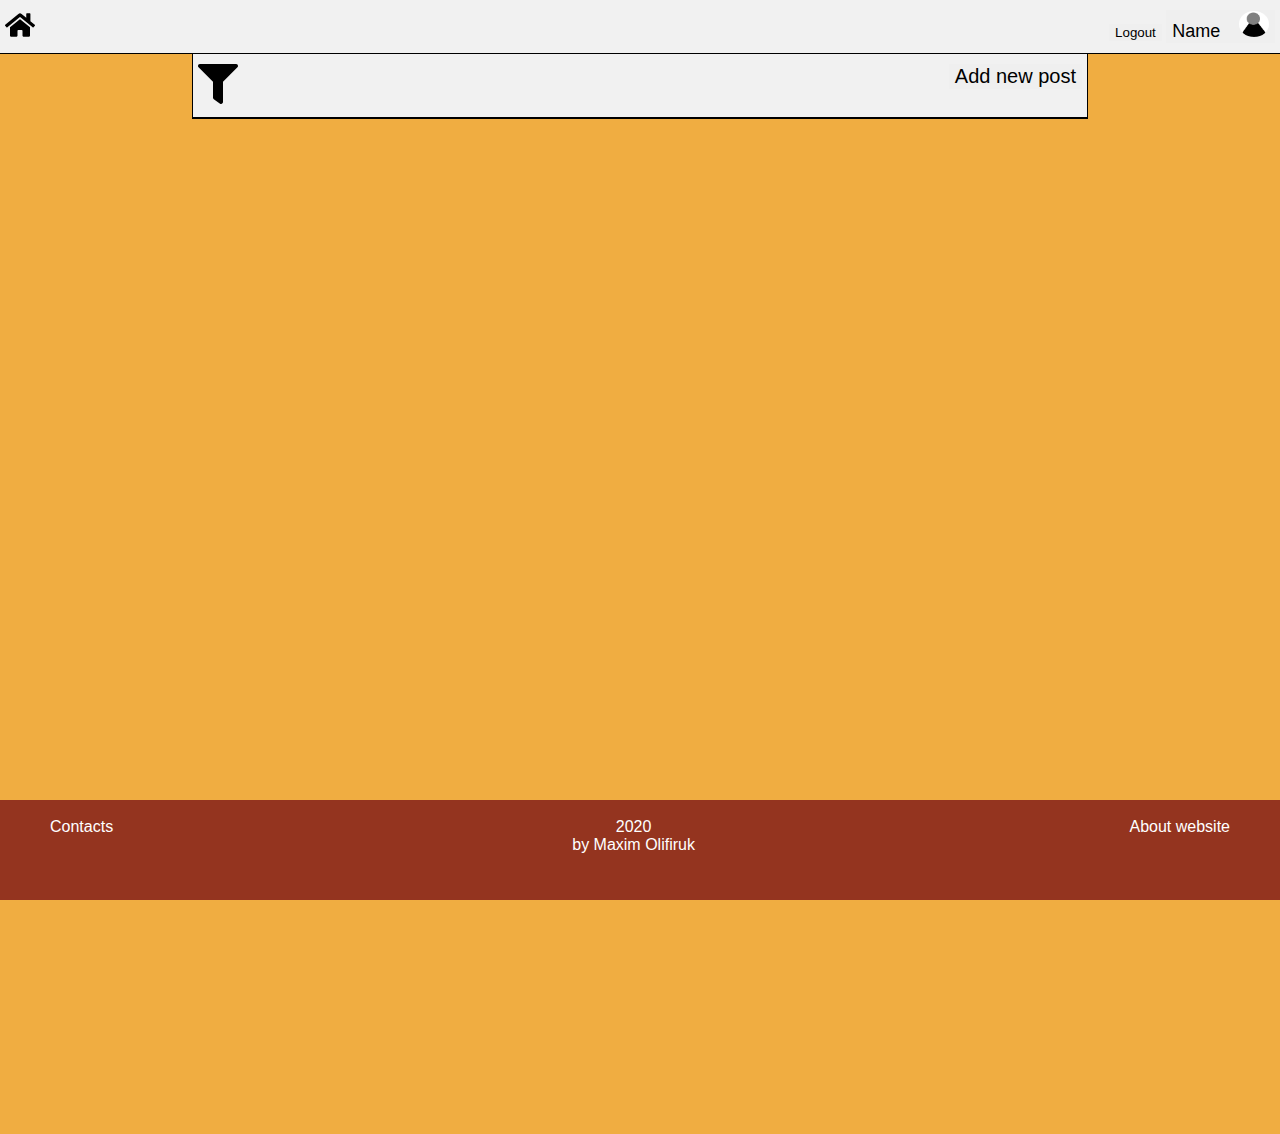
<file: TwitterApp/src/main/webapp/index.html>
<!DOCTYPE html>
<html>

<head>
  <title>In developing</title>
  <meta name="viewport" content="width=device-width, initial-scale=1.0">
  <link href="./resources/css/styles.css" rel="stylesheet" type="text/css">
  <script src="./resources/js/posts.js"></script>
  <script src="./resources/js/script.js"></script>

</head>

<body>
  <header>
    <div class="header">
      <a href="#" class="home"></a>
      <div class="header-right">
        <button id="logout-button" onclick="logout()">
          Logout
        </button>
        <button id="user-button">
          <span id="currentUser">Name</span>
          <img src="./resources/graphic/MrNoOne.png" alt="Avatar" class="avatar">
        </button>
      </div>
    </div>
  </header>

  <main class="main">
    <div class="content">
      <div class="header">
        <div class="header-left">
          <button onclick="showFilterBox()" class="content-button filter" id="button-filter"></i></button>
          <div id="myDropdown" class="dropdown-content">
            <div id="filter-option">
              <button class="filter-option-button" option="author">Author filter</button>
              <button class="filter-option-button" option="hashtag">Hashtag filter</button>
            </div>
            <div id="filter-content"></div>

          </div>
        </div>
        <div class="header-right">
          <button class="content-button-add" id="button-add">Add new post</button>
        </div>
      </div>

      <div id="container">

        <template id="note-template">
          <article class="post">

            <div class="header">
              <div class="header-left">
                <div class="date">
                  <span style="text-align: center;" type="date" data-target="createdAt"></span>
                </div>
              </div>
              <div style="display: inline-block;">
                <h2 style="display: inline; margin-left: 20px;" data-target="title"></h2>
              </div>
              <div class="header-right">
                <button class="post-button edit"></button>
                <button class="post-button delete"></button>
              </div>
            </div>

            <div class="post-main">
              <div class="left-content">
                <img data-target="photoLink" alt="no avatar :(" class="avatar-post center">
                <p style="text-align: center;" data-target="author"></p>
              </div>

              <div class="main-content" data-target="description">
              </div>

              <div class="post-footer">
                <button class="post-button like"></button>
                <button data-target="likes"></button>
              </div>

          </article>
        </template>
      </div>

      <footer class="footer">
        <div style="margin-top: 2vh;">


          <div class="footer-left-content">
            <span style="float: left; margin-left: 50px;" class="about">Contacts</span>
          </div>
          <div class="footer-main-content">
            <span id="pageYear" class="aboutCenter">2020</span>
            <br>
            <span class="aboutCenter">by Maxim Olifiruk</span>
          </div>
          <div class="footer-right-content">
            <span style="float: right; margin-right: 50px;" class="about">About website</span>
          </div>
        </div>
      </footer>
  </main>
</body>

<script src="./resources/js/view.js"></script>
<script src="./resources/js/business.js"></script>

</html>
</file>
<file: Task6/styles.css>
.home{
  height: 5vh; 
  width: 5vh; 
  position: absolute;
}

.nav-box{
  height: 5vh; 
  width: 20vh;  
  float: right; 
  height: 5vh; 
  margin-right: 2vh;
}

.user-name{
  height: 5vh; 
  width: 5vh;  
  float: left;  
  font-size:2vh ; 
  margin-top: 1.4vh; 
  margin-left: 5vh;
}

.avatar{
  border: 0.1vh solid black; 
  border-radius: 50%;
  Width:4vh; 
  margin-top: 0.4vh; float: right; height: 4vh; 
}

.post{
  border: 0.1vh solid black; 
  background-color: white; 
  margin-bottom: 5vh;  
}

.header{
  overflow:hidden;
  border: 0.1vh solid black; 
  height: 5vh; 
  background-color: white;
}

.main{
  border: 0.1vh solid black; 
  height: 90vh;
  background-color: #F0AD41;
  overflow-y: scroll;
  border-top: none;
}

.content{ 
  border: 0.1vh solid black; 
  width: 65%;
  background-color: #DADADA; 
  margin: 0 auto;
  border-top: none;
}

.filters{
  float: left; 
  height: 5vh;
}

.bar-button{
  font-size:2vh ; 
  float: right; 
  height: 5vh; 
  width: 14vh; 
  border: 0.2vh solid black; 
  border-top: none; 
  border-right: none;
}

.filter-button{
  height: 5vh; 
  width: 5vh;  
  border: 0.2vh solid black;  
}

.post-content{
  margin-top: 2vh; 
  width: 100%;
}

div.inline{
  width: 10%;
  float:left; 
  margin-left: 2vh;
}

.footer-text{
  color: #FFF;  
  font-size: 32px; 
  font-family: Verdana;
}

.margin-left{
  margin-left: 20px;
}

.margin-right{
  margin-right: 20px;
}

.align-center{
  text-align: center;
}

div.inline-left {
  width: 80%;
  float:left; 
  margin-left: 3vh;
}

div.inline-right{
  float:right; 
  margin-left: 3vh;
}

.post-button{
  height: 3vh; width: 3vh;
}

.text{
  font-size:1vw;
}

.clearBoth{
  clear:both; 
}

.round{
  border: 0.1vh solid black; 
  border-radius: 50%;
  Width:5vh; height: 5vh;
  margin-left: 1vh;
}

.bar_date{
  float:left; 
  margin-left: 1vh ;    
  font-size:1vw;
}

.footer{
  border: 2px solid black; 
  height: 200px; 
  background-color: #94341F;
}

.add-posts{
  text-align:center; 
  font-size: 24px;
}

.footer-text-left{
  color: #FFF;  
  font-size: 32px; 
  font-family: Verdana ; 
  float: left; 
  margin-left: 20px;
}

.footer-text-right{
  color: #FFF;  
  font-size: 32px; 
  font-family: Verdana ; 
  float: right;
  margin-right: 20px;
}

.footer-text-center{
  color: #FFF;  
  font-size: 32px; 
  font-family: Verdana; 
  text-align: center;
}

.theme {
  float:left; 
  margin-left: 7vh ;
  font-size:1vw;
  font-weight: bold;
}
</file>
<file: Task7/styles.css>
* {box-sizing: border-box;}

.container {

  margin: 0 auto;
}

.filter-dropdown
{
  display: inline-block;
  width: 50%;
}

#notes {
  max-height: 510px;
  overflow: auto;
}

body { 
  margin: 0;
  font-family: Arial, Helvetica, sans-serif;
  overflow : hidden; 
  
}

.header {
  overflow: hidden;
  background-color: #f1f1f1;
  padding: 10px 5px;  
  border-bottom: 0.1vh solid; 
}

.header .date{
height: 30px;
cursor: pointer;
border: none;
display: flex;
align-items: center;
justify-content: center;
}    

.header a {
  float: left;
  color: black;
  text-align: center;
  padding: 12px;
  text-decoration: none;
  font-size: 18px; 
  line-height: 25px;
  border-radius: 4px;
}

.header a.logo {
  font-size: 25px;
  font-weight: bold;
}

.header a.home { 
    text-indent: -9999px;
    width: 30px;
    height: 30px;
    background: url(./graphic/home.svg);
    background-size: 30px 30px;
  }

  .header .post-button { 
    visibility: hidden;
    display: inline-block;
    text-indent: -9999px;
    width: 30px;
    height: 30px;
    background-size: 30px 30px;
  }

 

  .header .content-button { 
    display: inline-block;
    text-indent: -9999px;
    width: 40px;
    height: 40px;
    background-size: 40px 40px;
    
  }
.content-button-add{
 font-size: 20px;
}
.left-content {

    float:left;
    width:20%; /* The width is 20%, by default */
  }

  .footer-left-content {

    float:left;
    width:33%; 
  }

  .footer-right-content {

    float:right;
    width:33%;
  }

  .footer-main-content {
    text-align: center;
    float:left;
    width:33%; 
  }

.main-content {
    margin-top: 10px;
    float:left;
    width:80%; 
  }
  
  .center {
    display: block;
    margin-left: auto;
    margin-right: auto;
    width: 50%;
  }


  .footer {
    position: fixed;
    left: 0;
    bottom: 0;
    width: 100%;
    background-color: #94341F;
    color: white;
    text-align: center;
    height: 100px;
 }

  
  
  .filter{
    background: url(./graphic/filter.svg);
  }

  .hashtag{
    background: url(./graphic/hashtag.svg);
  }

  .like{
    background: url(./graphic/heart.svg);
  }

  .edit{
    background: url(./graphic/edit.svg);
  }

  .delete{
    background: url(./graphic/trash-alt.svg);
  }

.header a:hover {
  background-color: #ddd;
  color: black;
}

.header a.active {
  background-color: dodgerblue;
  color: white;
}

.header-right {
  float: right;
}

.header-left {
  float: left;
}

.avatar {
    width:30px;
    border-radius: 50%;
  }

  
.avatar-post {
    width:80px;
    border-radius: 50%;
  }

.header button{
    cursor: pointer;
    border: none;
    display: flex;
    align-items: center;
    justify-content: center;
}  

button span{  
    margin-right: 15px;
    font-size: 18px;
}

.main{   
      background-color: #F0AD41;     
      height: 120vh; 
  }
  

  .content{ 
    border: 0.1vh solid black; 
    width: 70%;
    background-color: #DADADA;
    margin: 0 auto;
    border-top: none; 
  }

  .post {
    display: flex;
    flex-direction: column;
    border: 0.1vh solid black; 
    background-color: white; 
    margin-bottom: 5vh;  
}


@media screen and (max-width: 500px) {
  .header a {
    float: none;
    display: block;
    text-align: left;
  }

  @media screen and (max-width:800px) {
    .left-content, .main-content {
      width:100%; 
    }
  }
  
  .header button {
    float: none;
    display: block;
    text-align: left;
  }

  
  .header-left {
    float: none;
  }

  .header-right {
    float: none;
  }

  .add-posts {
    text-align:center; font-size: 18px;
  }
}

#login-button{
  display: inline;
}

#logout-button{
  display: none;
}

#user-button{
  display: none;
}

#button-filter, #button-hashtag, #button-add{
visibility: hidden;
}


.dropdown-content {
    display: none;
    position: absolute;
    background-color: #f6f6f6;
    min-width: 230px;
    overflow: auto;
    border: 1px solid #ddd;
    z-index: 1;
}

.dropdown-content > div
{
    display: inline-block; 
}

.show {display: block;}
#myInput:focus {outline: 3px solid #ddd;}
</file>
<file: UI/styles.css>
.home{
  height: 5vh; 
  width: 5vh; 
  position: absolute;
}

.nav-box{
  height: 5vh; 
  width: 20vh;  
  float: right; 
  height: 5vh; 
  margin-right: 2vh;
}

.user-name{
  height: 5vh; 
  width: 5vh;  
  float: left;  
  font-size:2vh ; 
  margin-top: 1.4vh; 
  margin-left: 5vh;
}

.avatar{
  border: 0.1vh solid black; 
  border-radius: 50%;
  Width:4vh; 
  margin-top: 0.4vh; float: right; height: 4vh; 
}

.post{
  border: 0.1vh solid black; 
  background-color: white; 
  margin-bottom: 5vh;  
}

.header{
  overflow:hidden;
  border: 0.1vh solid black; 
  height: 5vh; 
  background-color: white;
}

.main{
  border: 0.1vh solid black; 
  height: 90vh;
  background-color: #F0AD41;
  overflow-y: scroll;
  border-top: none;
}

.content{ 
  border: 0.1vh solid black; 
  width: 65%;
  background-color: #DADADA; 
  margin: 0 auto;
  border-top: none;
}

.filters{
  float: left; 
  height: 5vh;
}

.bar-button{
  font-size:2vh ; 
  float: right; 
  height: 5vh; 
  width: 14vh; 
  border: 0.2vh solid black; 
  border-top: none; 
  border-right: none;
}

.filter-button{
  height: 5vh; 
  width: 5vh;  
  border: 0.2vh solid black;  
}

.post-content{
  margin-top: 2vh; 
  width: 100%;
}

div.inline{
  width: 10%;
  float:left; 
  margin-left: 2vh;
}

.footer-text{
  color: #FFF;  
  font-size: 32px; 
  font-family: Verdana;
}

.margin-left{
  margin-left: 20px;
}

.margin-right{
  margin-right: 20px;
}

.align-center{
  text-align: center;
}

div.inline-left {
  width: 80%;
  float:left; 
  margin-left: 3vh;
}

div.inline-right{
  float:right; 
  margin-left: 3vh;
}

.post-button{
  height: 3vh; width: 3vh;
}

.text{
  font-size:1vw;
}

.clearBoth{
  clear:both; 
}

.round{
  border: 0.1vh solid black; 
  border-radius: 50%;
  Width:5vh; height: 5vh;
  margin-left: 1vh;
}

.bar_date{
  float:left; 
  margin-left: 1vh ;    
  font-size:1vw;
}

.footer{
  border: 2px solid black; 
  height: 200px; 
  background-color: #94341F;
}

.add-posts{
  text-align:center; 
  font-size: 24px;
}

.footer-text-left{
  color: #FFF;  
  font-size: 32px; 
  font-family: Verdana ; 
  float: left; 
  margin-left: 20px;
}

.footer-text-right{
  color: #FFF;  
  font-size: 32px; 
  font-family: Verdana ; 
  float: right;
  margin-right: 20px;
}

.footer-text-center{
  color: #FFF;  
  font-size: 32px; 
  font-family: Verdana; 
  text-align: center;
}

.theme {
  float:left; 
  margin-left: 7vh ;
  font-size:1vw;
  font-weight: bold;
}
</file>
<file: TwitterApp/artifacts/TwitterApp_jar/resources/css/styles.css>
* {box-sizing: border-box;}

.container {

  margin: 0 auto;
}

.filter-dropdown
{
  display: inline-block;
  width: 50%;
}

#notes {
  max-height: 510px;
  overflow: auto;
}

body { 
  margin: 0;
  font-family: Arial, Helvetica, sans-serif;
  overflow : hidden; 
  
}

.header {
  overflow: hidden;
  background-color: #f1f1f1;
  padding: 10px 5px;  
  border-bottom: 0.1vh solid; 
}

.header .date{
height: 30px;
cursor: pointer;
border: none;
display: flex;
align-items: center;
justify-content: center;
}    

.header a {
  float: left;
  color: black;
  text-align: center;
  padding: 12px;
  text-decoration: none;
  font-size: 18px; 
  line-height: 25px;
  border-radius: 4px;
}

.header a.logo {
  font-size: 25px;
  font-weight: bold;
}

.header a.home { 
    text-indent: -9999px;
    width: 30px;
    height: 30px;
    background: url(../graphic/home.svg);
    background-size: 30px 30px;
  }

  .bottom-button {     
    display: inline-block;
    text-indent: -9999px;
    width: 30px;
    height: 30px;
    background-size: 30px 30px;
   
  }

  .header .post-button {     
    display: inline-block;
    text-indent: -9999px;
    width: 30px;
    height: 30px;
    background-size: 30px 30px;
  }

  .post-footer .post-button {     
    display: inline-block;
    text-indent: -9999px;
    width: 30px;
    height: 30px;
    background-size: 30px 30px;
    border: none;    
  }
 

  .header .content-button { 
    display: inline-block;
    text-indent: -9999px;
    width: 40px;
    height: 40px;
    background-size: 40px 40px;    
  }

.post-footer {
  bottom: 10px; 
  position: absolute; 
   right: 10px;
}


.content-button-add{
 font-size: 20px;
}
.left-content {

    float:left;
    width:20%; /* The width is 20%, by default */
  }

  .footer-left-content {

    float:left;
    width:33%; 
  }

  .footer-right-content {

    float:right;
    width:33%;
  }

  .footer-main-content {
    text-align: center;
    float:left;
    width:33%; 
  }

.main-content {
    margin-top: 10px;
    float:left;
    width:80%; 
  }

  .bottom-content {
    margin-bottom: 10px;
    float: bottom;
    width:80%; 
  }
  
  .center {
    display: block;
    margin-left: auto;
    margin-right: auto;
    width: 50%;
  }


  .footer {
    position: fixed;
    left: 0;
    bottom: 0;
    width: 100%;
    background-color: #94341F;
    color: white;
    text-align: center;
    height: 100px;
 }

  
  
  .filter{
    background: url(../graphic/filter.svg);
  }

  .hashtag{
    background: url(../graphic/hashtag.svg);
  }

  .like{
    background: url(../graphic/heart-solid.svg);
  }

  .dislike{
    background: url(../graphic/heart-broken-solid.svg);
  }

  .edit{
    background: url(../graphic/edit.svg);
  }

  .delete{
    background: url(../graphic/trash-alt.svg);
  }

.header a:hover {
  background-color: #ddd;
  color: black;
}

.header a.active {
  background-color: dodgerblue;
  color: white;
}

.header-right {
  float: right;
}

.header-left {
  float: left;
}

.avatar {
    width:30px;
    border-radius: 50%;
  }

  
.avatar-post {
    width:80px;
    border-radius: 50%;
  }

.header button{
    cursor: pointer;
    border: none;
    display: flex;
    align-items: center;
    justify-content: center;
}  

button span{  
    margin-right: 15px;
    font-size: 18px;
}

.main{   
      background-color: #F0AD41;     
      height: 120vh; 
  }
  

  .content{ 
    border: 0.1vh solid black; 
    width: 70%;
    background-color: #DADADA;
    margin: 0 auto;
    border-top: none; 
  }

  .post {
    display: flex;
    flex-direction: column;
    border: 0.1vh solid black; 
    background-color: white; 
    margin-bottom: 5vh;  
}


@media screen and (max-width: 500px) {
  .header a {
    float: none;
    display: block;
    text-align: left;
  }

  @media screen and (max-width:800px) {
    .left-content, .main-content {
      width:100%; 
    }
  }
  
  .header button {
    float: none;
    display: block;
    text-align: left;
  }

  
  .header-left {
    float: none;
  }

  .header-right {
    float: none;
  }

  .add-posts {
    text-align:center; font-size: 18px;
  }
}

#login-button{
  display: inline;
}

#logout-button{
  display: none;
}

#user-button{
  display: none;
}

#button-filter, #button-hashtag, #button-add{
visibility: hidden;
}


.dropdown-content {
    display: none;
    position: absolute;
    background-color: #f6f6f6;
    min-width: 230px;
    overflow: auto;
    border: 1px solid #ddd;
    z-index: 1;
}

.dropdown-content > div
{
    display: inline-block; 
}

.show {display: block;}
#myInput:focus {outline: 3px solid #ddd;}
</file>
<file: TwitterApp/artifacts/TwitterApp_war_exploded/resources/css/login_styles.css>
* {box-sizing: border-box;}

.main{   
  background-color: #F0AD41;  
  height: 100vh; 
}

#form_login {
  margin: auto;
  position: absolute;
  top: 0; left: 0; bottom: 0; right: 0;
  width: 50%; 
  height: 35%;
  min-width: 200px;
  max-width: 400px;
  padding: 40px;
}

body { 
  margin: 0;
  font-family: Arial, Helvetica, sans-serif;
  overflow:hidden; 
}

body {font-family: Arial, Helvetica, sans-serif;}


input[type=text], input[type=password] {
  width: 100%;
  padding: 12px 20px;
  margin: 8px 0;
  display: inline-block;
  border: 1px solid #ccc;
  box-sizing: border-box;
}

button {
  background-color: #4CAF50;
  color: white;
  padding: 14px 20px;
  margin: 8px 0;
  border: none;
  cursor: pointer;
  width: 100%;
}

button:hover {
  opacity: 0.8;
}
.container {
  background-color: #fff;
  padding: 16px;
}

span.psw {
  float: right;
  padding-top: 16px;
}

/* Change styles for span and cancel button on extra small screens */
@media screen and (max-width: 300px) {
  span.psw {
     display: block;
     float: none;
  }
  .cancelbtn {
     width: 100%;
  }
}
</file>
<file: TwitterApp/artifacts/unnamed/resources/css/styles.css>
* {box-sizing: border-box;}

#container {
  overflow: auto;
  margin: 0 auto;
  max-height: 400px;
}

.filter-dropdown
{
  display: inline-block;
  width: 50%;
}

#filter-option {
  vertical-align: top;
}

#notes {


}

.post-main {
  position: relative;
}


body { 
  margin: 0;
  font-family: Arial, Helvetica, sans-serif;
  overflow : hidden; 
  
}

.header {
  overflow: hidden;
  background-color: #f1f1f1;
  padding: 10px 5px;  
  border-bottom: 0.1vh solid; 
}

.header .date{
height: 30px;
cursor: pointer;
border: none;
display: flex;
align-items: center;
justify-content: center;
}    

.header a {
  float: left;
  color: black;
  text-align: center;
  padding: 12px;
  text-decoration: none;
  font-size: 18px; 
  line-height: 25px;
  border-radius: 4px;
}

.header a.logo {
  font-size: 25px;
  font-weight: bold;
}



.header a.home { 
    text-indent: -9999px;
    width: 30px;
    height: 30px;
    background: url(../graphic/home.svg);
    background-size: 30px 30px;
  }

  .bottom-button {     
    display: inline-block;
    text-indent: -9999px;
    width: 30px;
    height: 30px;
    background-size: 30px 30px;
   
  }

  .header .post-button {     
    display: inline-block;
    text-indent: -9999px;
    width: 30px;
    height: 30px;
    background-size: 30px 30px;
  }

  .post-footer .post-button {     
    display: inline-block;
    text-indent: -9999px;
    width: 30px;
    height: 30px;
    background-size: 30px 30px;
    border: none;    
  }
 

  .header .content-button { 
    display: inline-block;
    text-indent: -9999px;
    width: 40px;
    height: 40px;
    background-size: 40px 40px;    
  }

.post-footer {
  bottom: 10px; 
  position: absolute; 
   right: 10px;
}


.content-button-add{
 font-size: 20px;
}
.left-content {

    float:left;
    width:20%; /* The width is 20%, by default */
  }

  .footer-left-content {

    float:left;
    width:33%; 
  }

  .footer-right-content {

    float:right;
    width:33%;
  }

  .footer-main-content {
    text-align: center;
    float:left;
    width:33%; 
  }

.main-content {
    margin-top: 10px;
    float:left;
    width:80%; 
    overflow-wrap: break-word;
  }

  .bottom-content {
    margin-bottom: 10px;
    float: bottom;
    width:80%; 
  }
  
  .center {
    display: block;
    margin-left: auto;
    margin-right: auto;
    width: 50%;
  }


  .footer {
    position: fixed;
    left: 0;
    bottom: 0;
    width: 100%;
    background-color: #94341F;
    color: white;
    text-align: center;
    height: 100px;
 }

  
  
  .filter{
    background: url(../graphic/filter.svg);
  }

  .hashtag{
    background: url(../graphic/hashtag.svg);
  }

  .like{
    background: url(../graphic/heart-solid.svg);
  }

  .dislike{
    background: url(../graphic/heart-broken-solid.svg);
  }

  .edit{
    background: url(../graphic/edit.svg);
  }

  .delete{
    background: url(../graphic/trash-alt.svg);
  }

.header a:hover {
  background-color: #ddd;
  color: black;
}

.header a.active {
  background-color: dodgerblue;
  color: white;
}

.header-right {
  float: right;
}

.header-left {
  float: left;
}

.avatar {
    width:30px;
    border-radius: 50%;
  }

  
.avatar-post {
    width:80px;
    border-radius: 50%;
  }

.header button{
    cursor: pointer;
    border: none;
    display: flex;
    align-items: center;
    justify-content: center;
}  

button span{  
    margin-right: 15px;
    font-size: 18px;
}

.main{   
      background-color: #F0AD41;     
      height: 120vh; 
  }
  

  .content{ 
    border: 0.1vh solid black; 
    width: 70%;
    background-color: #DADADA;
    margin: 0 auto;
    border-top: none; 
  }

  .post {
    display: flex;
    flex-direction: column;
    border: 0.1vh solid black; 
    background-color: white; 
    margin-bottom: 5vh;  
}


@media screen and (max-width: 500px) {
  .header a {
    float: none;
    display: block;
    text-align: left;
  }

  @media screen and (max-width:800px) {
    .left-content, .main-content {
      width:100%; 
    
    }
  }
  
  .header button {
    float: none;
    display: block;
    text-align: left;
  }

  
  .header-left {
    float: none;
  }

  .header-right {
    float: none;
  }

  .add-posts {
    text-align:center; font-size: 18px;
  }
}

#login-button{
  display: none;
}

#logout-button{
  display: inline;
}

#user-button{
  display: inline;
}

#button-filter, #button-hashtag, #button-add{
visibility: visible;
}


.dropdown-content {
    display: none;
    position: absolute;
    background-color: #f6f6f6;
    min-width: 230px;
    overflow: auto;
    border: 1px solid #ddd;
    z-index: 1;
}

.dropdown-content > div
{
    display: inline-block; 
}

.show {display: block;}
#myInput:focus {outline: 3px solid #ddd;}
</file>
<file: TwitterApp/src/main/webapp/resources/css/styles.css>
* {box-sizing: border-box;}

#container {
  overflow: auto;
  margin: 0 auto;
  max-height: 400px;
}

.filter-dropdown
{
  display: inline-block;
  width: 50%;
}

#filter-option {
  vertical-align: top;
}

#notes {


}

.post-main {
  position: relative;
}


body { 
  margin: 0;
  font-family: Arial, Helvetica, sans-serif;
  overflow : hidden; 
  
}

.header {
  overflow: hidden;
  background-color: #f1f1f1;
  padding: 10px 5px;  
  border-bottom: 0.1vh solid; 
}

.header .date{
height: 30px;
cursor: pointer;
border: none;
display: flex;
align-items: center;
justify-content: center;
}    

.header a {
  float: left;
  color: black;
  text-align: center;
  padding: 12px;
  text-decoration: none;
  font-size: 18px; 
  line-height: 25px;
  border-radius: 4px;
}

.header a.logo {
  font-size: 25px;
  font-weight: bold;
}



.header a.home { 
    text-indent: -9999px;
    width: 30px;
    height: 30px;
    background: url(../graphic/home.svg);
    background-size: 30px 30px;
  }

  .bottom-button {     
    display: inline-block;
    text-indent: -9999px;
    width: 30px;
    height: 30px;
    background-size: 30px 30px;
   
  }

  .header .post-button {     
    display: inline-block;
    text-indent: -9999px;
    width: 30px;
    height: 30px;
    background-size: 30px 30px;
  }

  .post-footer .post-button {     
    display: inline-block;
    text-indent: -9999px;
    width: 30px;
    height: 30px;
    background-size: 30px 30px;
    border: none;    
  }
 

  .header .content-button { 
    display: inline-block;
    text-indent: -9999px;
    width: 40px;
    height: 40px;
    background-size: 40px 40px;    
  }

.post-footer {
  bottom: 10px; 
  position: absolute; 
   right: 10px;
}


.content-button-add{
 font-size: 20px;
}
.left-content {

    float:left;
    width:20%; /* The width is 20%, by default */
  }

  .footer-left-content {

    float:left;
    width:33%; 
  }

  .footer-right-content {

    float:right;
    width:33%;
  }

  .footer-main-content {
    text-align: center;
    float:left;
    width:33%; 
  }

.main-content {
    margin-top: 10px;
    float:left;
    width:80%; 
    overflow-wrap: break-word;
  }

  .bottom-content {
    margin-bottom: 10px;
    float: bottom;
    width:80%; 
  }
  
  .center {
    display: block;
    margin-left: auto;
    margin-right: auto;
    width: 50%;
  }


  .footer {
    position: fixed;
    left: 0;
    bottom: 0;
    width: 100%;
    background-color: #94341F;
    color: white;
    text-align: center;
    height: 100px;
 }

  
  
  .filter{
    background: url(../graphic/filter.svg);
  }

  .hashtag{
    background: url(../graphic/hashtag.svg);
  }

  .like{
    background: url(../graphic/heart-solid.svg);
  }

  .dislike{
    background: url(../graphic/heart-broken-solid.svg);
  }

  .edit{
    background: url(../graphic/edit.svg);
  }

  .delete{
    background: url(../graphic/trash-alt.svg);
  }

.header a:hover {
  background-color: #ddd;
  color: black;
}

.header a.active {
  background-color: dodgerblue;
  color: white;
}

.header-right {
  float: right;
}

.header-left {
  float: left;
}

.avatar {
    width:30px;
    border-radius: 50%;
  }

  
.avatar-post {
    width:80px;
    border-radius: 50%;
  }

.header button{
    cursor: pointer;
    border: none;
    display: flex;
    align-items: center;
    justify-content: center;
}  

button span{  
    margin-right: 15px;
    font-size: 18px;
}

.main{   
      background-color: #F0AD41;     
      height: 120vh; 
  }
  

  .content{ 
    border: 0.1vh solid black; 
    width: 70%;
    background-color: #DADADA;
    margin: 0 auto;
    border-top: none; 
  }

  .post {
    display: flex;
    flex-direction: column;
    border: 0.1vh solid black; 
    background-color: white; 
    margin-bottom: 5vh;  
}


@media screen and (max-width: 500px) {
  .header a {
    float: none;
    display: block;
    text-align: left;
  }

  @media screen and (max-width:800px) {
    .left-content, .main-content {
      width:100%; 
    
    }
  }
  
  .header button {
    float: none;
    display: block;
    text-align: left;
  }

  
  .header-left {
    float: none;
  }

  .header-right {
    float: none;
  }

  .add-posts {
    text-align:center; font-size: 18px;
  }
}

#login-button{
  display: none;
}

#logout-button{
  display: inline;
}

#user-button{
  display: inline;
}

#button-filter, #button-hashtag, #button-add{
visibility: visible;
}


.dropdown-content {
    display: none;
    position: absolute;
    background-color: #f6f6f6;
    min-width: 230px;
    overflow: auto;
    border: 1px solid #ddd;
    z-index: 1;
}

.dropdown-content > div
{
    display: inline-block; 
}

.show {display: block;}
#myInput:focus {outline: 3px solid #ddd;}
</file>
